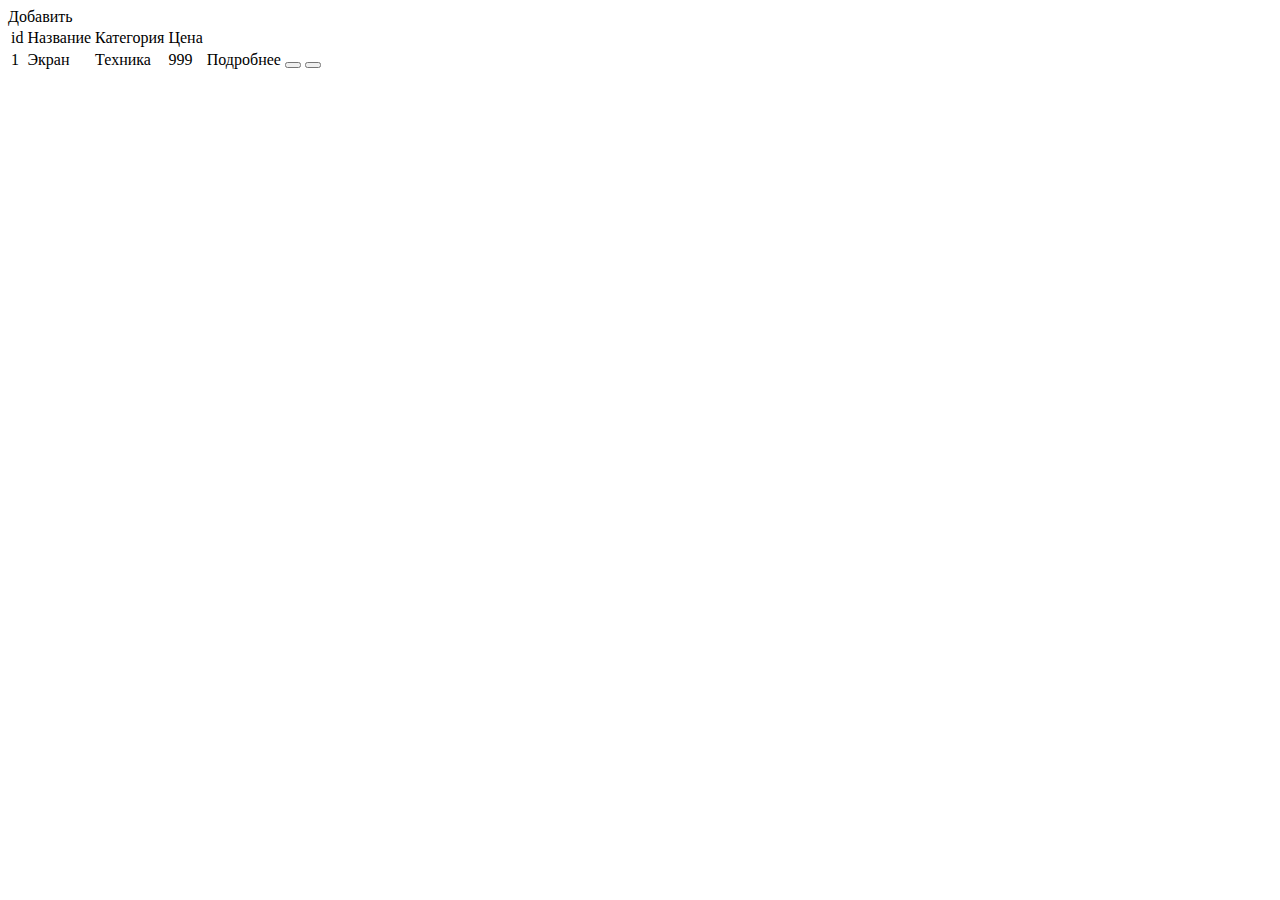
<file: lesson1/HW/src/main/resources/templates/admin/index.html>
<!DOCTYPE html>
<html xmlns:th="http://www.thymeleaf.org">
<head th:include="fragments/common-head">
    <title>Админ панель</title>
</head>
<body>
<nav th:replace="fragments/nav-bar::nav-bar">
</nav>
<div class="container">
    <a th:href="@{'/admin/add'}" class="btn btn-primary">Добавить</a>
    <table class="table table-striped">
        <thead>
        <tr>
            <td>id</td>
            <td>Название</td>
            <td>Категория</td>
            <td>Цена</td>
            <td></td>
            <td></td>
        </tr>
        </thead>
        <tbody>
        <tr th:each="product : ${products}">
            <td th:text="${product.id}">1</td>
            <td th:text="${product.title}">Экран</td>
            <td th:text="${product.category}">Техника</td>
            <td th:text="${product.price}">999</td>
            <td>
                <a th:href="@{${'/info/' + product.id}}">Подробнее</a>
            </td>
            <td>
                <form method="post" th:action="@{${'/admin/delete/' + product.id}}">
                    <button type="submit" class="btn btn-danger">
                        <i class="fa fa-trash" aria-hidden="true"></i>
                    </button>
                </form>
            </td>
            <td>
                <form method="get" th:action="@{${'/admin/update/' + product.id}}">
                    <button type="submit" class="btn btn-success">
                        <i class="fas fa-edit"></i>
                    </button>
                </form>
            </td>
        </tr>
        </tbody>
    </table>
</div>
</body>
</html>
</file>
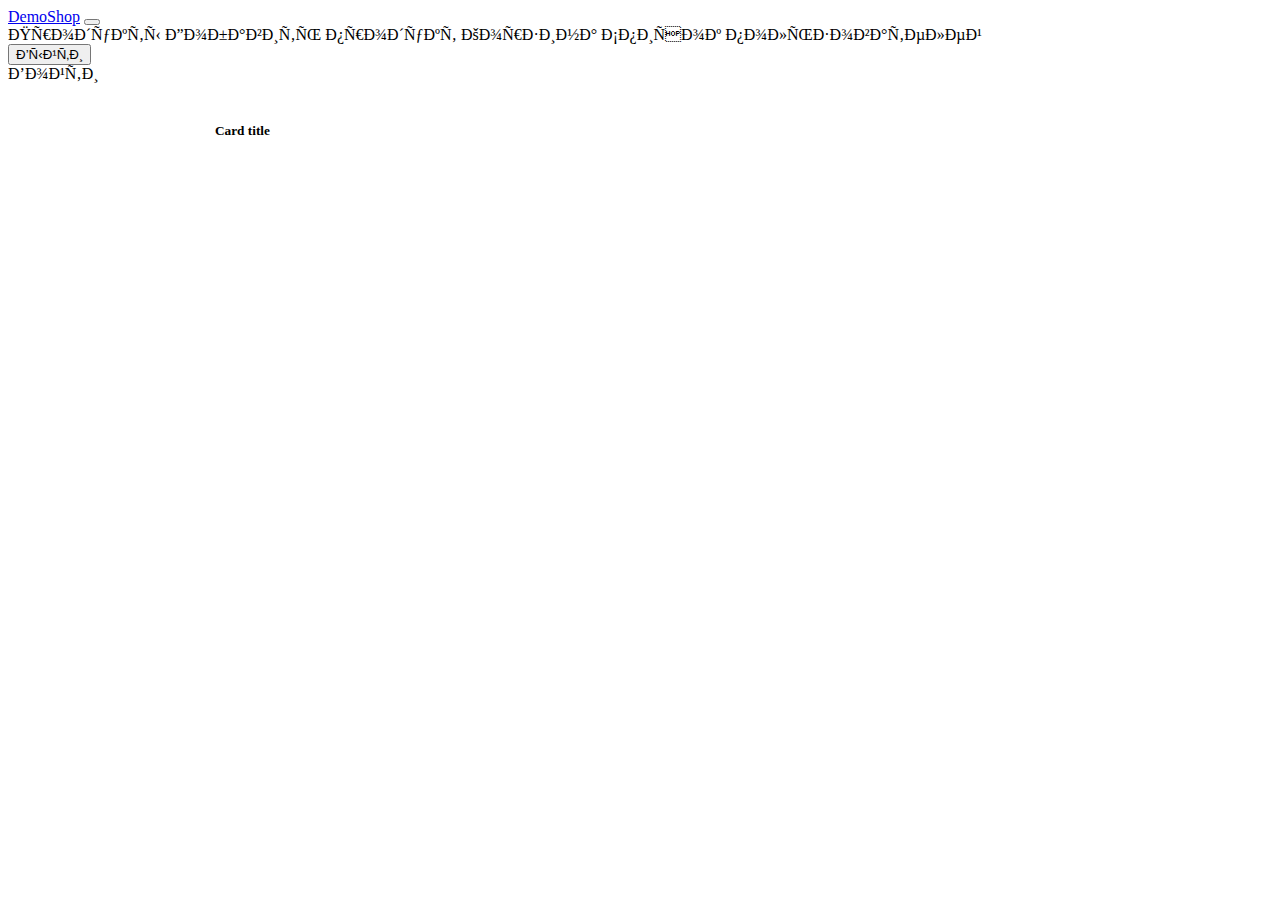
<file: lesson1/HW/src/main/resources/templates/cart.html>
<!DOCTYPE html>
<html lang="ru"
      xmlns:th="http://www.thymeleaf.org"
      xmlns:sec="http://www.thymeleaf.org/extras/spring-security">
<head>
    <meta th:charset="#{head.charset}">
    <title th:text="#{head.title}"></title>
    <link rel="stylesheet" th:href="@{/style/style.css}">
    <link href="https://cdn.jsdelivr.net/npm/bootstrap@5.1.3/dist/css/bootstrap.min.css" rel="stylesheet" integrity="sha384-1BmE4kWBq78iYhFldvKuhfTAU6auU8tT94WrHftjDbrCEXSU1oBoqyl2QvZ6jIW3" crossorigin="anonymous">
</head>
<body>
    <nav class="navbar navbar-expand-lg navbar-light bg-light" id="navbar">
        <div class="container-fluid">
            <a class="navbar-brand" href="#">DemoShop</a>
            <button class="navbar-toggler" type="button" data-bs-toggle="collapse" data-bs-target="#navbarNavAltMarkup" aria-controls="navbarNavAltMarkup" aria-expanded="false" aria-label="Toggle navigation">
                <span class="navbar-toggler-icon"></span>
            </button>
            <div class="collapse navbar-collapse" id="navbarNavAltMarkup">
                <div class="navbar-nav">
                    <a class="nav-link active" th:href="@{/products}">Продукты</a>
                    <a sec:authorize="hasAnyRole('ADMIN', 'MANAGER')" class="nav-link active" th:href="@{/products/add}">Добавить продукт</a>
                    <a class="nav-link active" th:href="@{/products/cart}">Корзина</a>
                    <a sec:authorize="hasRole('ADMIN')" class="nav-link active" th:href="@{/user/list}">Список пользователей</a>
                </div>
            </div>
            <form sec:authorize="isAuthenticated()" class="navbar-nav" method="post" th:action="@{/logout}">
                <button class="nav-link active" id="logout" type="submit">Выйти</button>
            </form>
            <div sec:authorize="!isAuthenticated()" class="navbar-nav">
                <a class="nav-link active" id="login" th:href="@{/login}">Войти</a>
            </div>
        </div>
    </nav>
    <div class="container">
        <div class="product-list">
            <div th:each="product : ${products}" class="card mb-3" style="max-width: 850px; margin: 0 auto">
                <div class="row g-0">
                    <div class="col-md-4 img-container">
                        <img  th:src="${product.imageUrl}" class="img-fluid rounded-start" th:alt="#{product.image.alt}">
                    </div>
                    <div class="col-md-8">
                        <div class="card-body">
                            <div class="custom__row">
                                <h5 th:text="${product.title}" class="card-title product-title">Card title</h5>
                                <h5 th:text="${product.price} + ' ' + &#8381;" class="card-title product-price"></h5>
                            </div>
                            <p th:text="#{product.info.color} + ': ' + (${#strings.isEmpty(product.color)} ? #{product.info.unknown} : ${product.color})" class="card-text"></p>
                            <p th:text="#{product.info.article} + ${': '} + ${product.article}" class="card-text product-article"><small class="text-muted"></small></p>
                        </div>
                    </div>
                </div>
            </div>
        </div>
    </div>
</body>
</html>
</file>
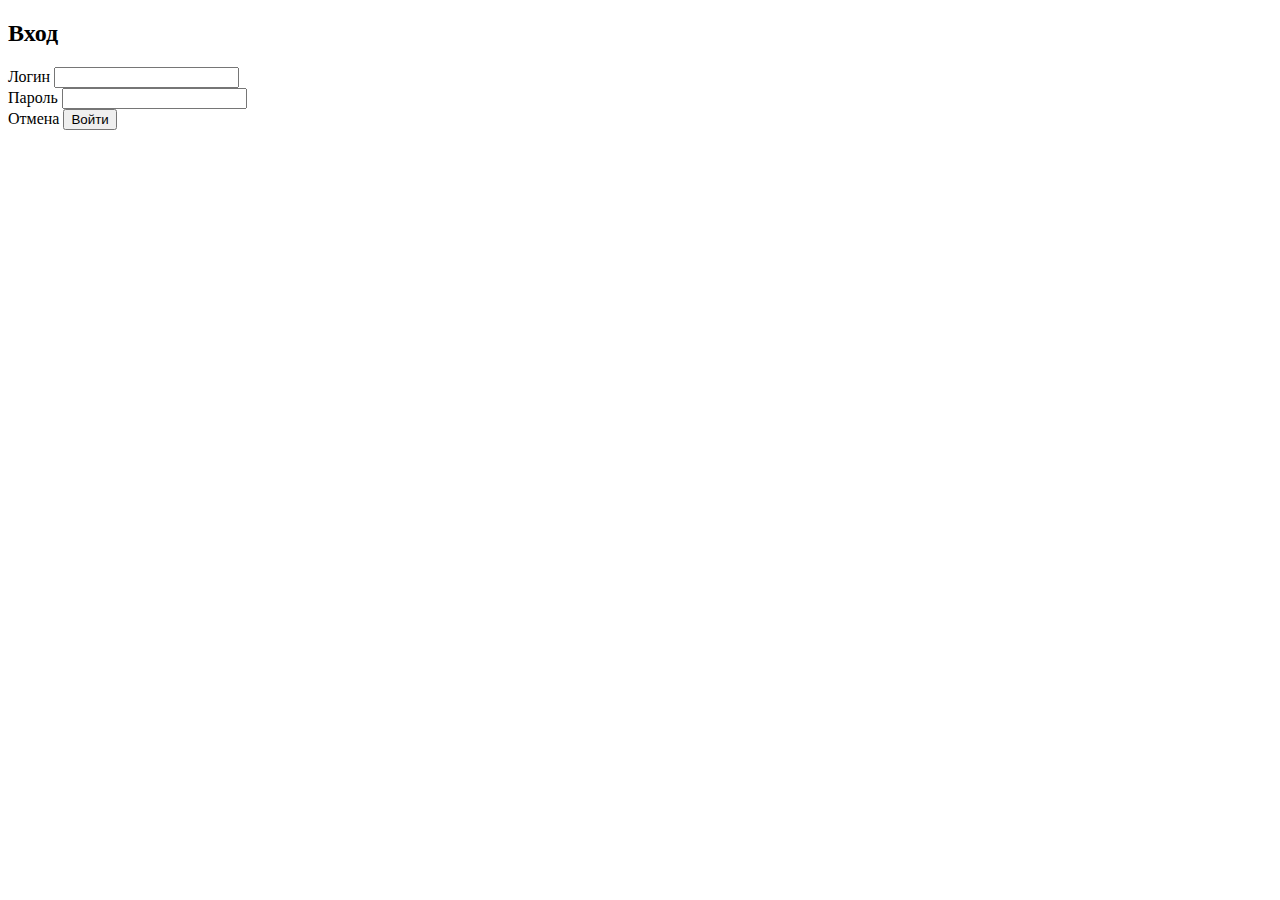
<file: lesson1/HW/src/main/resources/templates/login.html>
<!DOCTYPE html>
<html xmlns:th="http://www.thymeleaf.org">
<head th:include="fragments/common-head">
    <title>Форма добавления товара</title>
</head>
<body>
<nav th:replace="fragments/nav-bar::nav-bar">
</nav>
<div class="container">
    <div class="row justify-content-center">
        <form method="post" th:action="@{/login}" class="col-md-6">
            <h2>Вход</h2>
            <div class="mb-3">
                <label for="name" class="form-label">Логин</label>
                <input type="text" class="form-control" id="name" name="username">
            </div>
            <div class="mb-3">
                <label for="password" class="form-label">Пароль</label>
                <input type="password" class="form-control" id="password" name="password">
                <br>
            </div>
            <a th:href="@{'/'}" class="btn btn-secondary">Отмена</a>
            <button type="submit" class="btn btn-primary">Войти</button>
        </form>
    </div>
</div>
</body>
</html>
</file>
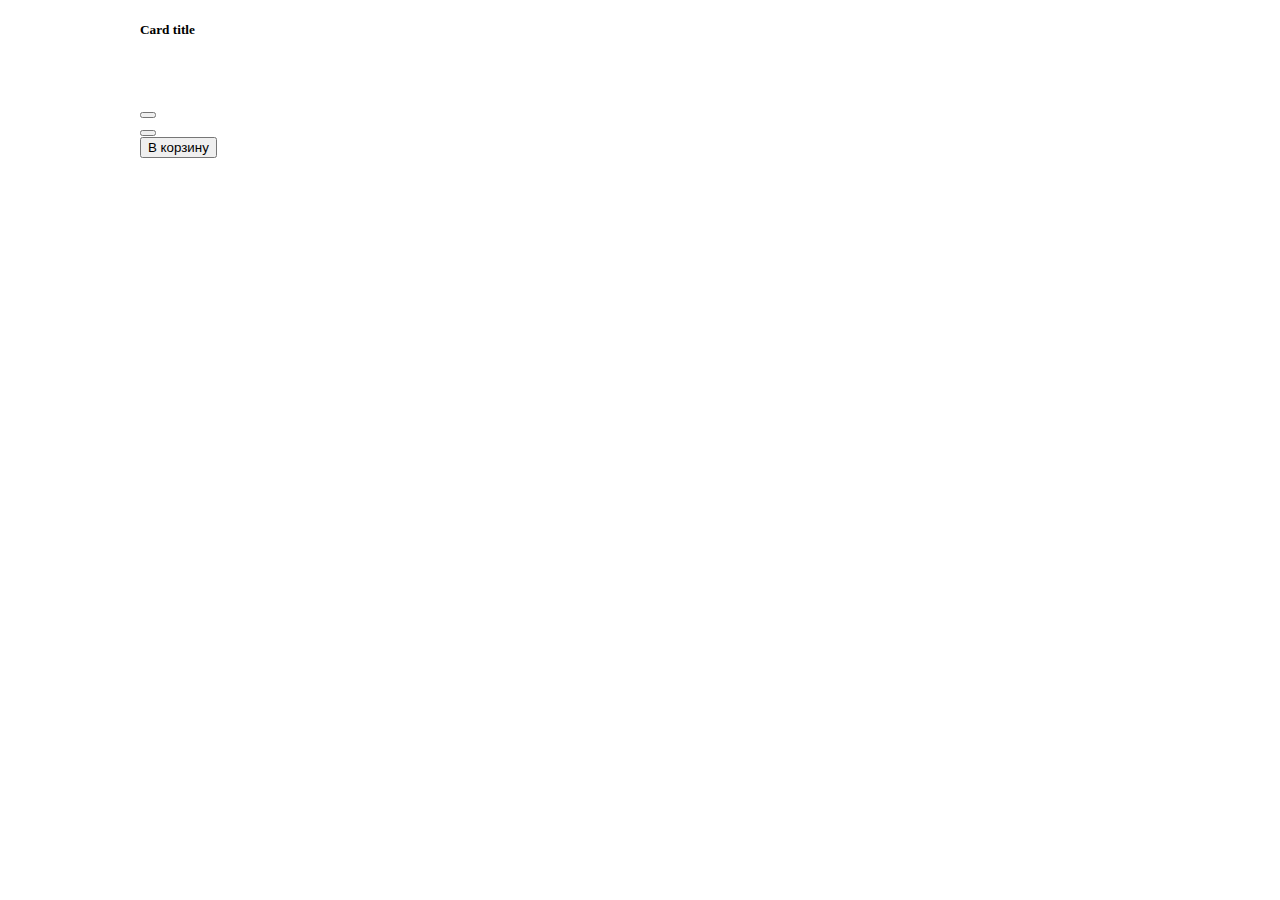
<file: lesson1/HW/src/main/resources/templates/product_info.html>
<!DOCTYPE html>
<html lang="ru"
      xmlns:th="http://www.thymeleaf.org"
      xmlns:sec="http://www.thymeleaf.org/extras/spring-security">
<head th:include="fragments/common-head">
    <title th:text="product.title"></title>
</head>
<body>
    <nav th:replace="fragments/nav-bar::nav-bar"></nav>
    <div class="container product-info">
        <div th:object="${product}" class="card mb-3" style="max-width: 1000px; margin: 0 auto">
            <div class="row g-0">
                <h5 th:text="${product.title}" class="card-title product-title">Card title</h5>
                <div class="col-md-4 img-container">
                    <img th:src="${product.imageUrl}" class="img-fluid rounded-start" th:alt="#{product.image.alt}">
                </div>
                <div class="col-md-8">
                    <div class="card-body">
                        <div class="custom__row">

                        </div>
                        <div class="custom__row">
                            <h5 th:text="${product.price} + ' ' + &#8381;" class="card-title product-price"></h5>
                        </div>
                        <p th:text="'Производитель:' + *{brand}" class="card-text"></p>
                        <p th:text="'Модель:' + *{model}" class="card-text"></p>
                        <p th:text="#{product.info.color} + ': ' + (${#strings.isEmpty(product.color)} ? #{product.info.unknown} : ${product.color})" class="card-text"></p>

                        <div class="buttons">
                            <form sec:authorize="hasAnyRole('ADMIN', 'MANAGER')" method="post" th:action="@{${'/products/delete/' + product.id}}">
                                <button th:text="#{button.delete}" type="submit" class="btn btn-danger"></button>
                            </form>
                            <form sec:authorize="hasAnyRole('ADMIN', 'MANAGER')" method="get" th:action="@{${'/products/update/' + product.id}}">
                                <button th:text="#{button.update}" type="submit" class="btn btn-secondary"></button>
                            </form>

                            <button th:attr="data-product-id=${product.id}" class="btn btn-primary" onclick="onClickAddToCart(this)">
                                В корзину
                            </button>
                        </div>
                        <p th:text="#{product.info.article} + ${': '} + ${product.article}" class="card-text product-article"><small class="text-muted"></small></p>
                    </div>
                </div>
            </div>
        </div>
    </div>
</body>
</html>
</file>
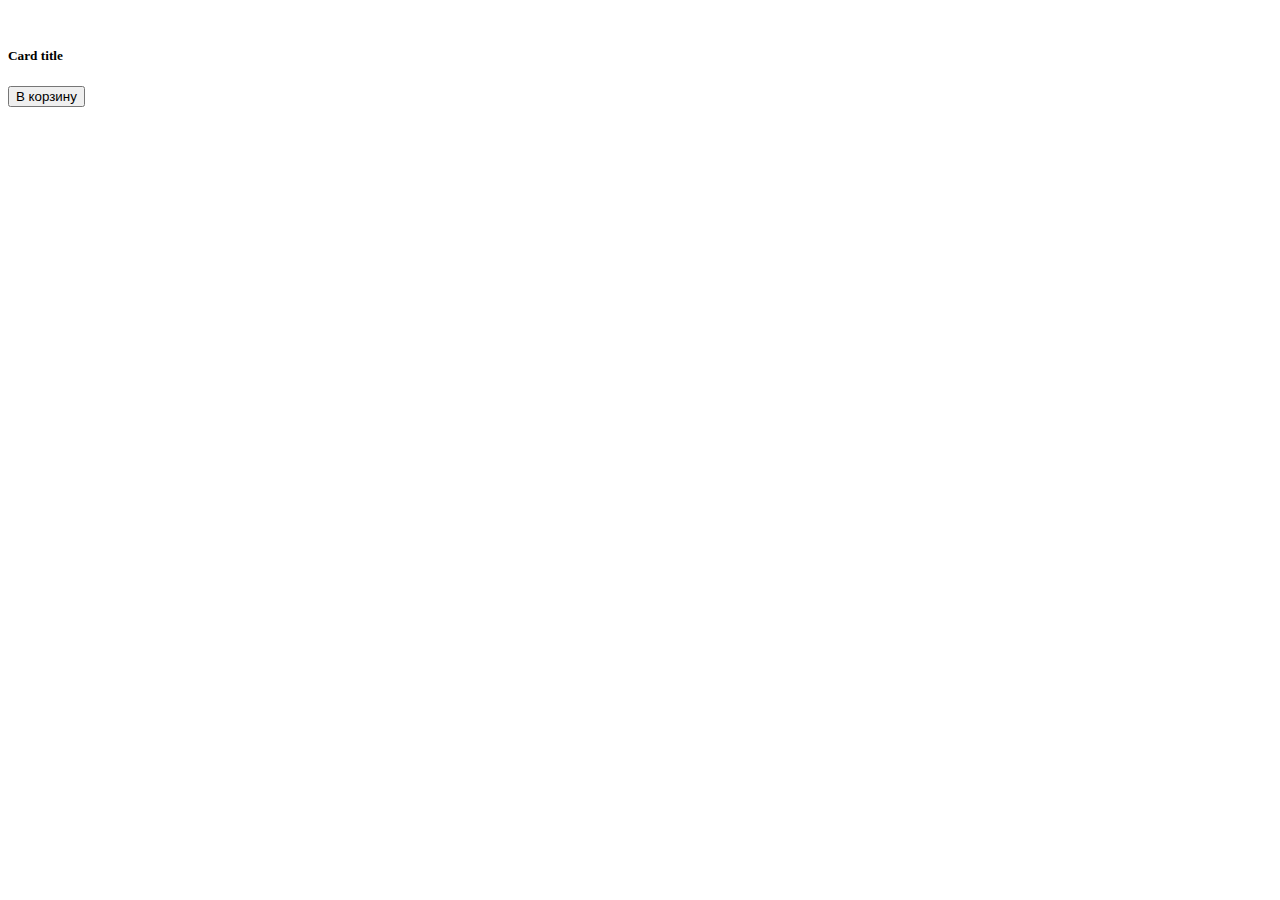
<file: lesson1/HW/src/main/resources/templates/product_list.html>
<!DOCTYPE html>
<html lang="ru"
      xmlns:th="http://www.thymeleaf.org"
      xmlns:sec="http://www.thymeleaf.org/extras/spring-security">
<head th:include="fragments/common-head">
    <title>Продукты</title>
</head>
<body>
    <nav th:replace="fragments/nav-bar::nav-bar"></nav>
    <div class="container">
        <div class="product-list">
            <div th:each="product : ${products}" class="card mb-3" style="max-width: px; margin: 0 auto">
                <div class="row g-0">
                    <div class="col-md-4 img-container">
                        <img  th:src="${product.imageUrl}" class="img-fluid rounded-start" th:alt="#{product.image.alt}">
                    </div>
                    <div class="col-md-8">
                        <div class="card-body">
                            <div class="custom__row">
                                <a th:href="@{${'products/info/' + product.id}}">
                                    <h5 th:text="${product.title}" class="card-title product-title">Card title</h5>
                                </a>
                                <h5 th:text="${product.price} + ' ' + &#8381;" class="card-title product-price"></h5>
                            </div>
                            <p th:text="#{product.info.color} + ': ' + (${#strings.isEmpty(product.color)} ? #{product.info.unknown} : ${product.color})" class="card-text"></p>
                            <div class="buttons">
                                <button th:attr="data-product-id=${product.id}" class="btn btn-primary" onclick="onClickAddToCart(this)">
                                    В корзину
                                </button>
                            </div>
                            <p th:text="#{product.info.article} + ${': '} + ${product.article}" class="card-text product-article"><small class="text-muted"></small></p>
                        </div>
                    </div>
                </div>
            </div>
        </div>
    </div>
</body>
</html>

<!--TODO пагинация, сортировка, фильтрация, меню, изменение языка-->
<!--Удаление, добавление, изменение-->
<!--TODO сделать админку (таблица с товарами + кнопка удаления, добавления, редактирования), посмотреть какие остались контроллеры-->
</file>
